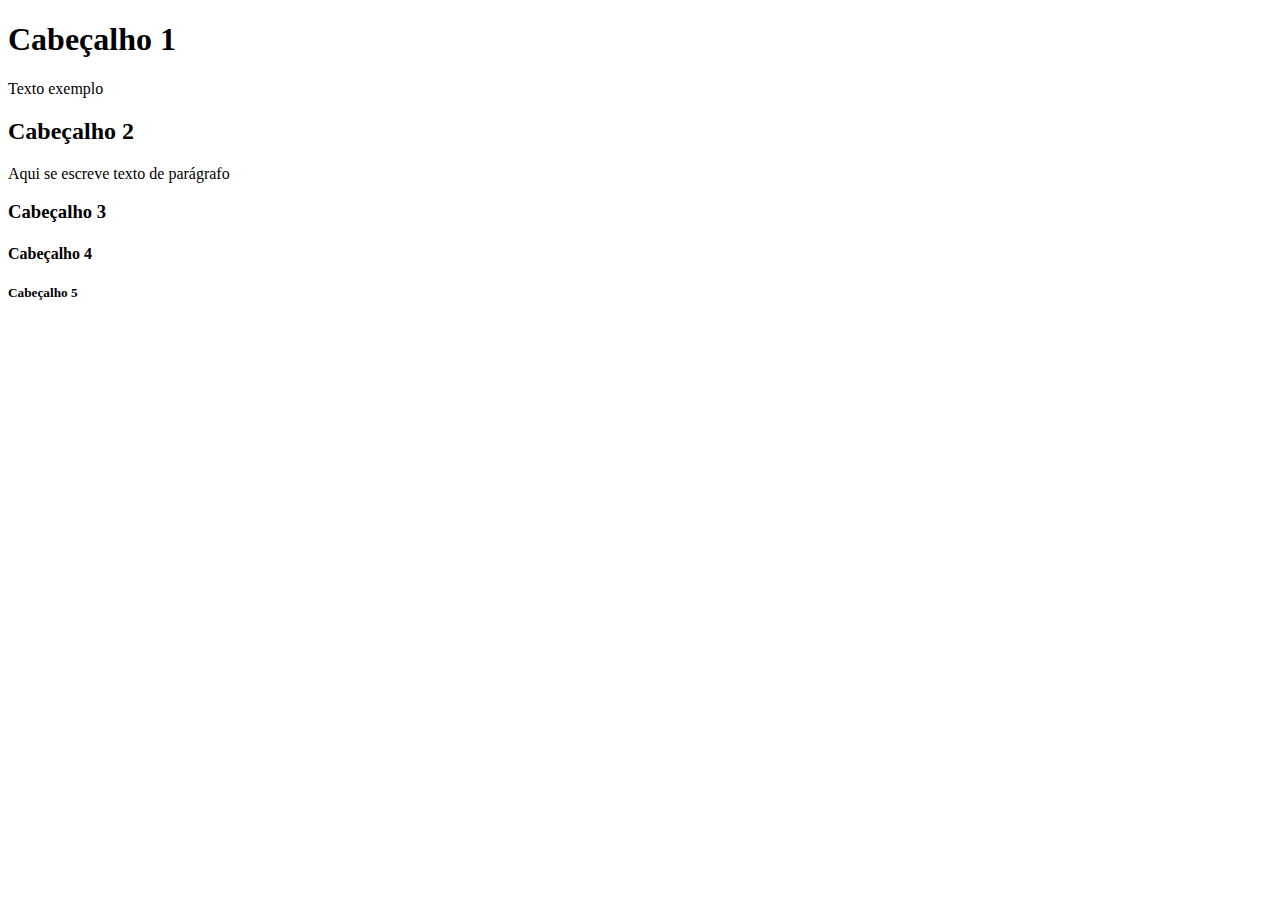
<file: index.html>
<!DOCTYPE html>
<html lang="en">
<head>
    <meta charset="UTF-8">
    <meta http-equiv="X-UA-Compatible" content="Chrome">
    <meta name="viewport" content="width=device-width, initial-scale=1.0">
    <link rel="shortcut icon" href="/imgs/favicon.ico" type="image/x-icon" />
    <title>Fundamentos do JavaScript</title>
</head>
    <body>
        <h1>Cabeçalho 1</h1>
        <p>Texto exemplo</p>
        <h2>Cabeçalho 2</h2>
        <p>Aqui se escreve texto de parágrafo</p>
        <h3>Cabeçalho 3</h3>
        <h4>Cabeçalho 4</h4>
        <h5>Cabeçalho 5</h5>
    </body>
</html>
</file>
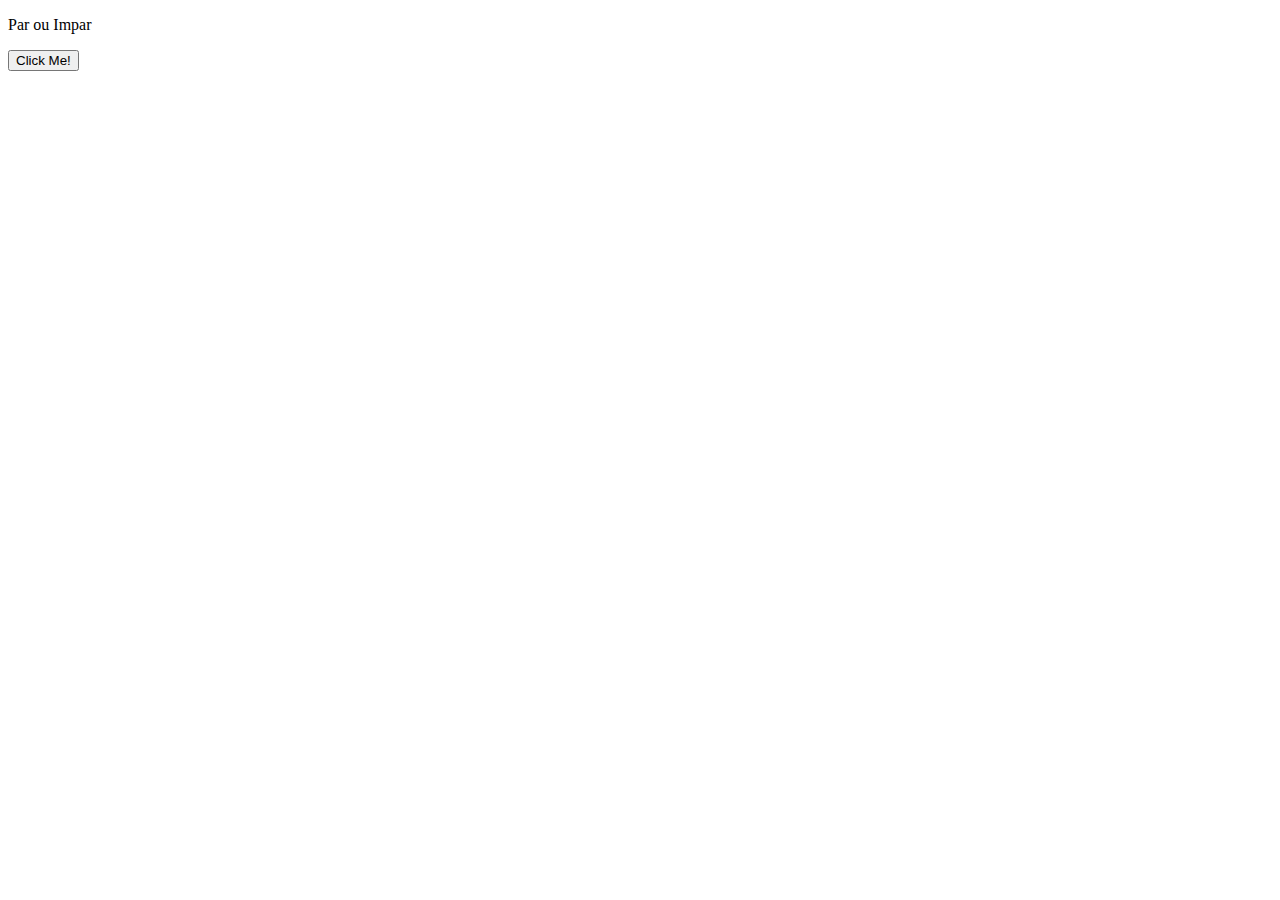
<file: plim.html>
<!DOCTYPE html>
<html>
<body>

<p id="demo">Par ou Impar</p>

<button onclick="myFunction()">Click Me!</button>

<script>
function myFunction() {
	let i = 0;
    
	for(i = 1; i <= 20; i++){
    	let resto = 0;
        let tipo = "impar";
       
        resto = i % 2;
        if (resto == 0){
        	tipo = "par";
        }
        resto = i % 4;
        if (resto == 0){
            document.write("plim","-", tipo, "<br>");
        } else {
    		document.write(i,"-", tipo, "<br>");
        }
    }
}
</script>

</body>
</html>
</file>
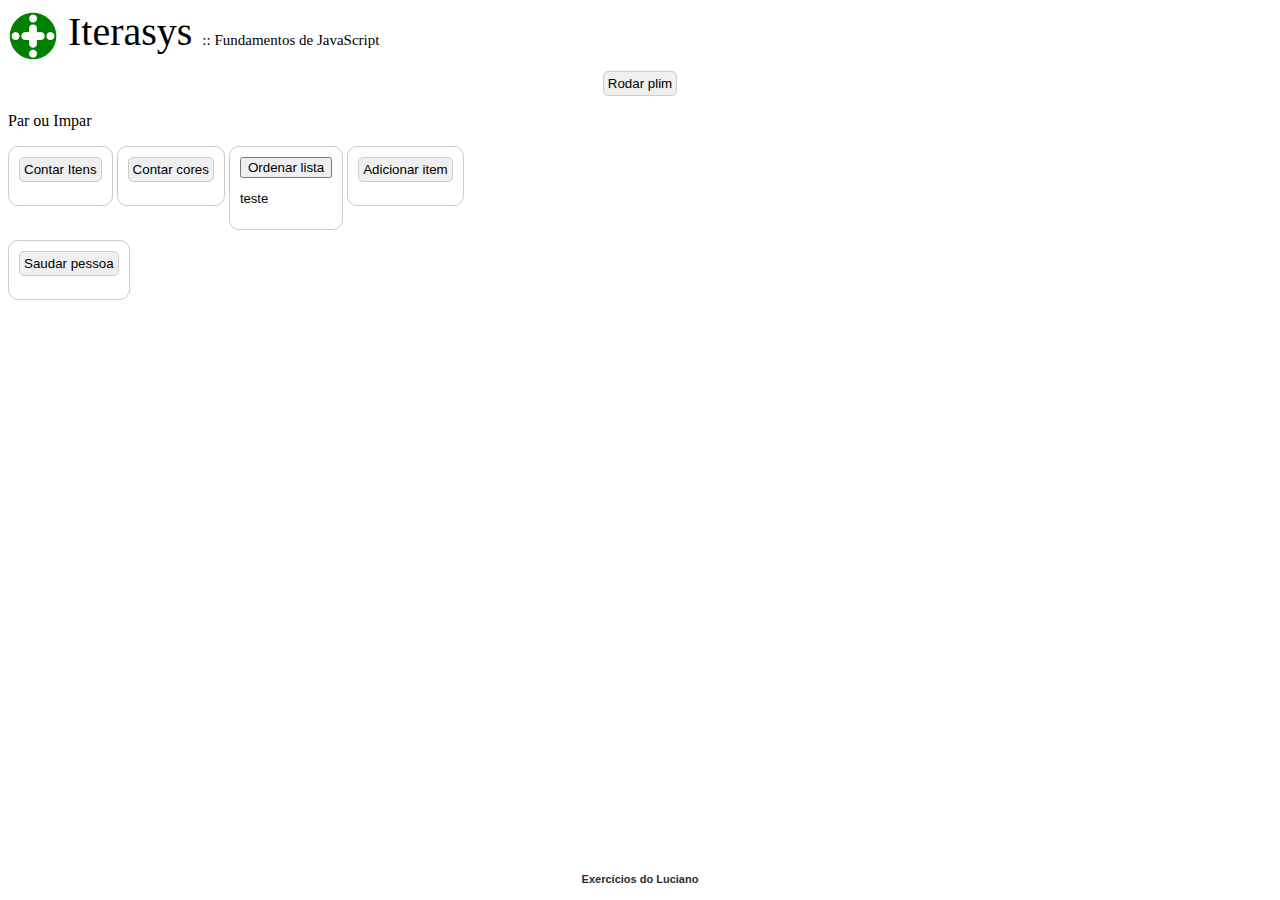
<file: plim2.html>
<!DOCTYPE html>
<html>
    <head>
        <meta charset="UTF-8">
        <meta http-equiv="X-UA-Compatible" content="Chrome">
        <meta name="viewport" content="width=device-width, initial-scale=1.0">
        <link rel="stylesheet" type="text/css" href="css/estilo.css" media="screen" />
        
        <script src="https://cdnjs.cloudflare.com/ajax/libs/popper.js/1.14.3/umd/popper.min.js"></script> 
        <title>.: Iterasys :. Fundamentos de JavaScript</title>
    </head>
    <body>
        <div class="conteiner">
            <div class="header">
                <span class="area_logo">
                    <img src="imgs/logo_iterasys.png" class="logo">  Iterasys
                </span>
                <span class="area_menor">:: Fundamentos de JavaScript</span>
            </div>
            <div class="body">
                <div class='plim'>
                    <center>
                        <button onclick="executa_plim()" class="cfg">Rodar plim</button>
                    </center>

                    <p id="demo">Par ou Impar</p>    
                </div>
                <div class="lista">
                    <center>
                        <button onclick="contarItensDaLista()" class="cfg" id="btnContarItens">Contar Itens</button> 
                    </center>
                    <p id="lista_cor"></p>   
                </div>
                <div class="lista">
                    <center>
                        <button onclick="contarItensDaListaMelhorado()" class="cfg">Contar cores</button> 
                    </center>
                    <p id="lista_cor1"></p>   
                </div>
                <div class="lista">
                    <center>
                        <button data-toggle="tooltip" data-placement="top" class="form-control" id="userEmail"  alt="Abra  console para ver a lista original" onclick="ordenarLista()" class="cfg">Ordenar lista</button> 
                    </center>
                    <p  >teste</p>
                    <p id="lista_ordenada"></p>   
                </div>
                <div class="lista">
                    <center>
                        <button onclick="aumentarLista()" class="cfg">Adicionar item</button> 
                    </center>
                    <p id="lista_expansivel"></p>   
                </div>
            </div>
            <div class="body" style="padding-top: 10px;">
                <div class="lista">
                    <center>
                        <button onclick="saudarPessoa()" class="cfg">Saudar pessoa</button> 
                    </center>
                    <p id="pessoa"></p>   
                </div>
            </div>
            <div class="footer">Exerc&iacute;cios do Luciano</div>
        </div>
        <script src="js/plim.js"></script>
    </body>
</html>
</file>
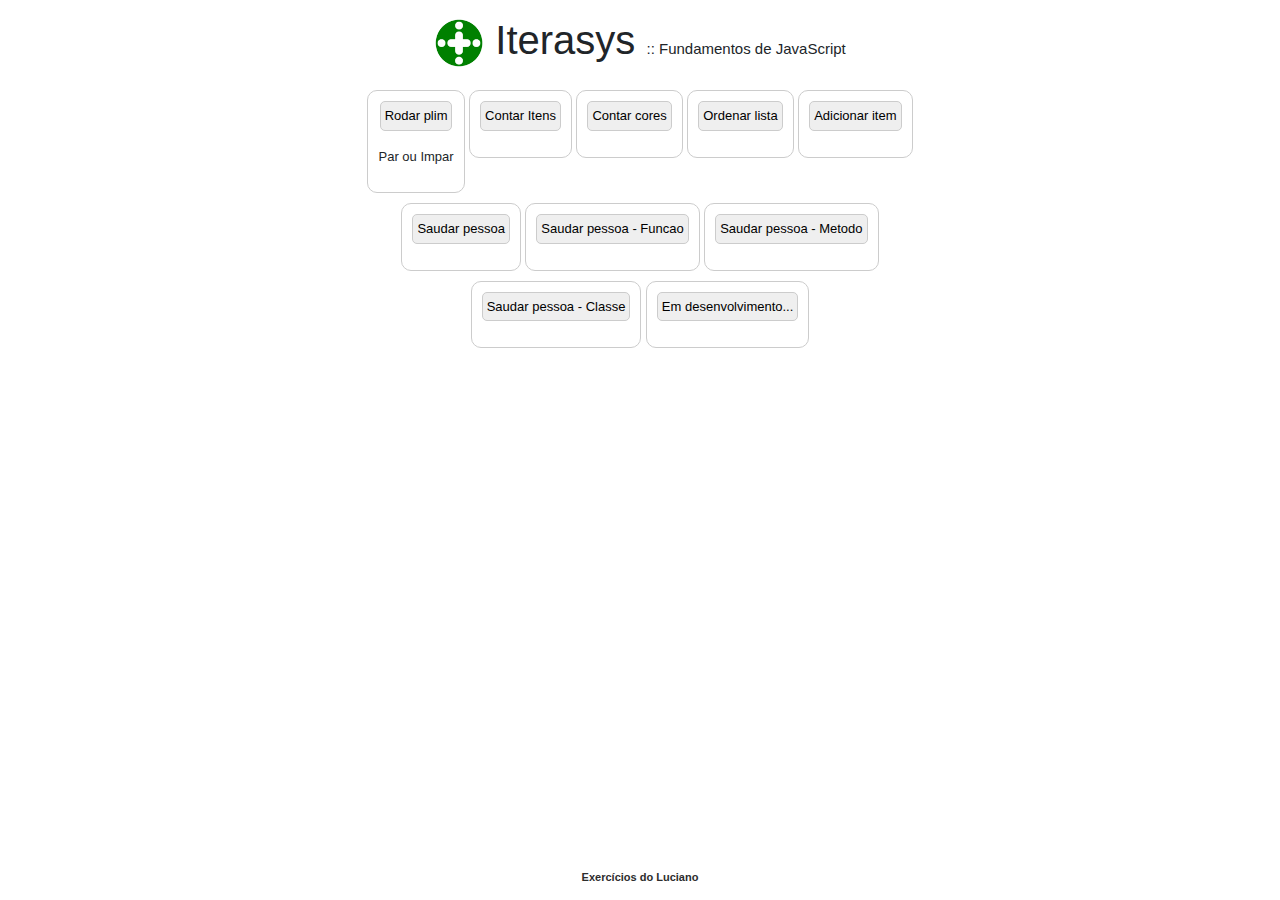
<file: plim3.html>
<!DOCTYPE html>
<html>
    <head>
        <meta charset="UTF-8">
        <meta http-equiv="X-UA-Compatible" content="Chrome">
        <meta name="viewport" content="width=device-width, initial-scale=1.0">
        <link rel="stylesheet" type="text/css" href="css/estilo.css" media="screen" />
        <link href="https://cdn.jsdelivr.net/npm/bootstrap@5.0.2/dist/css/bootstrap.min.css" rel="stylesheet">
        <!-- Bootstrap Font Icon CSS -->
        <link rel="stylesheet" href="https://cdn.jsdelivr.net/npm/bootstrap-icons@1.5.0/font/bootstrap-icons.css">
        <script src="https://code.jquery.com/jquery-3.5.1.min.js"></script>
        <script src="https://cdn.jsdelivr.net/npm/bootstrap@5.0.2/dist/js/bootstrap.bundle.min.js"></script>
        
        <link rel="shortcut icon" href="imgs/favicon.ico" type="image/x-icon" />
        <title>.: Iterasys :. Fundamentos de JavaScript</title>
    </head>
    <body>
        <div class="flx">
            <div class="header">
                <span class="area_logo">
                    <img src="imgs/logo_iterasys.png" class="logo">  Iterasys
                </span>
                <span class="area_menor">:: Fundamentos de JavaScript</span>
            </div>
            <div class="break"></div>
            <div>
                <div class='lista'>
                    <p class='cnt'>
                    <button onclick="executa_plim()" class="cfg">Rodar plim</button>
                    </p>
                    <p id="demo">Par ou Impar</p>    
                </div>
                <div class="lista">
                    <p class='cnt'>
                    <button onclick="contarItensDaLista()" class="cfg" id="btnContarItens">Contar Itens</button>   
                    </p>
                    <p id="lista_cor"></p>   
                </div>
                <div class="lista">
                    <p class='cnt'>
                    <button onclick="contarItensDaListaMelhorado()" class="cfg">Contar cores</button> 
                    </p>
                    <p id="lista_cor1"></p>   
                </div>
                <div class="lista">
                    <p class='cnt'>
                        <button data-bs-toggle="tooltip" data-bs-placement="right" class="cfg" id="orderList"  title="Para ver a lista original, abra o console (ctrl+shift+i) antes de clicar." onclick="ordenarLista()">Ordenar lista</button> 
                    </p>
                    <p id="lista_ordenada"></p>   
                </div>
                <div class="lista">
                    <p class='cnt'>
                        <button onclick="aumentarLista()" class="cfg">Adicionar item</button>
                    </p> 
                    <p id="lista_expansivel"></p>   
                </div>
            </div>
            <div class="break"></div>
            <div>
                <div class="lista">
                    <p class='cnt'>
                    <button onclick="saudarPessoa()" class="cfg">Saudar pessoa</button> 
                    </p>
                    <p id="pessoa"></p>   
                </div>
                <div class="lista">
                    <p class='cnt'>
                    <button onclick="saudarPessoaFuncaoObjeto()" class="cfg">Saudar pessoa - Funcao</button> 
                    </p>
                    <p id="pessoa2"></p>   
                </div>
                <div class="lista">
                    <p class='cnt'>
                    <button onclick="saudarPessoaMetodoObjeto()" class="cfg">Saudar pessoa - Metodo</button> 
                    </p>
                    <p id="pessoa3"></p>   
                </div>

            </div>
        
            <div class="break"></div>
            <div>
                <div class="lista">
                    <p class='cnt'>
                        <button onclick="saudarPessoaClasse()" class="cfg">Saudar pessoa - Classe</button> 
                    </p>
                    <p id="pessoa4"></p>   
                </div>
                <div class="lista">
                    <p class='cnt'>
                    <button onclick="" class="cfg">Em desenvolvimento...</button> 
                    </p>
                    <p id="pessoa4"></p>   
                </div>
            </div>
            
        </div>
        
        <div class="footer">Exerc&iacute;cios do Luciano</div>

        <script src="js/plim.js"></script>
    </body>
</html>
</file>
<file: css/estilo.css>
.flx{
    display: flex;
    justify-content: space-around;

    padding-top: 10px;
    font-family:  "Segoe UI",Arial,sans-serif;
    flex-direction: row;
    flex-wrap: wrap;
}

.lista{
    display: inline-block;
    padding: 10px;  
    
    vertical-align: top;
    border-radius: 10px;
    border: solid 1px #ccc;
    font-family:  "Poppins","Source Sans Pro",-apple-system,BlinkMacSystemFont,"Segoe UI",Roboto,"Helvetica Neue",Arial,sans-serif;
    font-size: 13px;
}

.cfg{
    border-radius: 5px;
    padding: 4px;
    border: solid 1px #ccc;
}
.cnt{
    text-align: center;
}
.header {
    font-size: 15px;
    padding-bottom: 10px;
    vertical-align: middle;
}
.area_logo {
    font-size: 40px;
}
.area_menor {
    font-size: 15px;
}
.logo{
    height: 50px;
    vertical-align: middle;
}
.destaque{
    color:#00f;
    font-weight: bold;
}
.break {
    flex-basis: 100%;
    
    padding-top: 10px;
    width: 0;
}
.footer {
    position: fixed;
    left: 0;
    bottom: 15px;
    width: 100%;
    color: rgb(45, 45, 45);
    text-align: center;
    font-family:  "Segoe UI",Arial,sans-serif;
    font-size: 11px;
    font-weight: bold;
    background-color: rgb(255, 255, 255);
 }
</file>
